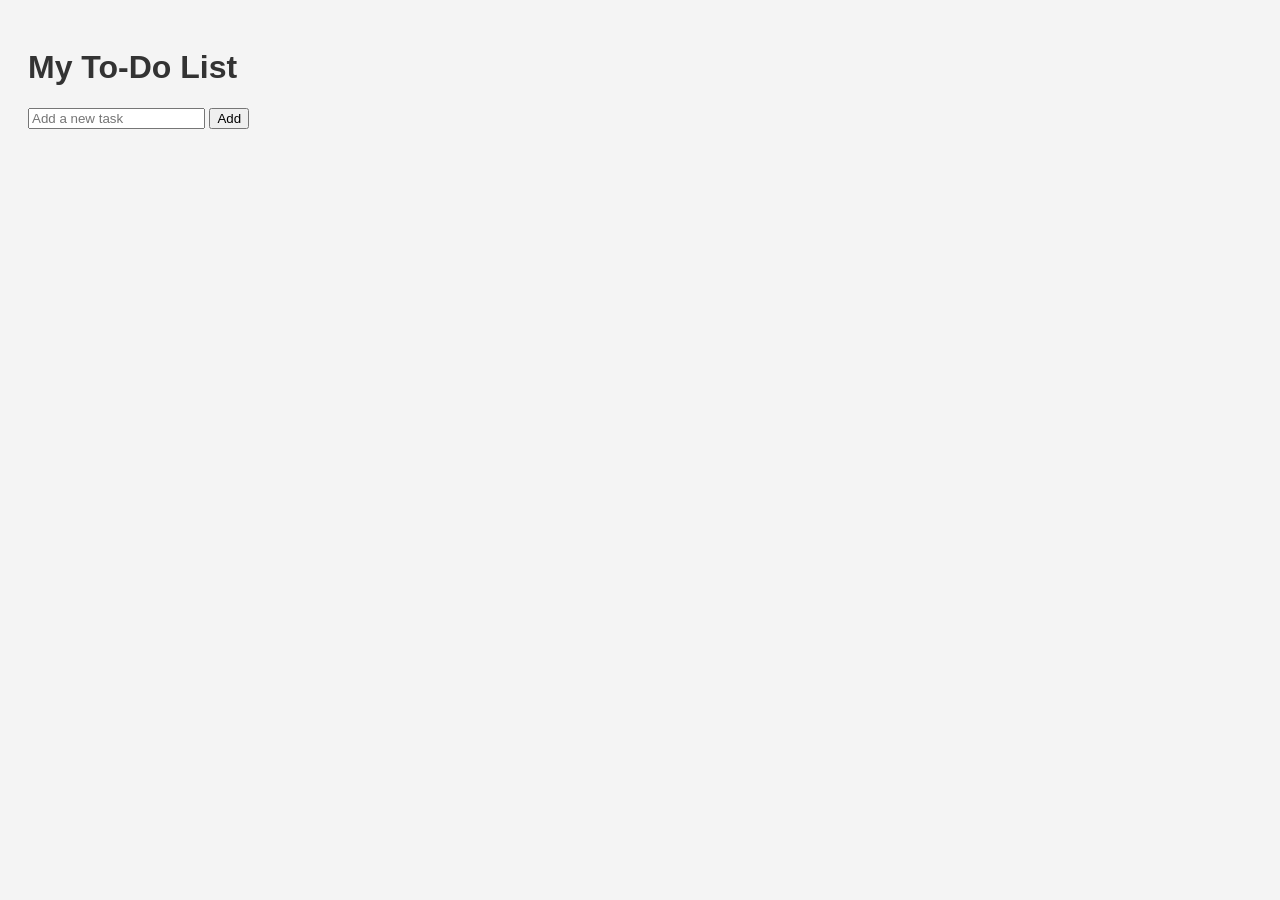
<file: todo.html>
<!DOCTYPE html>
<html lang="en">
<head>
    <meta charset="UTF-8">
    <meta name="viewport" content="width=device-width, initial-scale=1.0">
    <title>To-Do List App</title>
    <style>
        body {
            font-family: Arial, sans-serif;
            background: #f4f4f4;
            padding: 20px;
        }
        h1 {
            color: #333;
        }
        #todo-form { 
            margin-bottom: 20px;
        }
        #todo-list {
            list-style: none;
            padding: 0;
        }
        #todo-list li {
            background: #fff;
            margin: 5px 0;
            padding: 10px;
            border: 1px solid #ddd;
            display: flex;
            justify-content: space-between;
        }
    </style>
</head>
<body>
    <h1>My To-Do List</h1>
    <form id="todo-form">
        <input type="text" id="todo-input" placeholder="Add a new task" required>
        <button type="submit">Add</button>
    </form>
    <ul id="todo-list"></ul>
    <script>
        const form = document.getElementById('todo-form');
        const input = document.getElementById('todo-input');
        const todoList = document.getElementById('todo-list');

        // Load todos from local storage
        let todos = JSON.parse(localStorage.getItem('todos')) || [];

        function renderTodos() {
            todoList.innerHTML = '';
            todos.forEach((todo, index) => {
                const li = document.createElement('li');
                li.textContent = todo;
                const deleteButton = document.createElement('button');
                deleteButton.textContent = 'Delete';
                deleteButton.onclick = () => {
                    todos.splice(index, 1);
                    localStorage.setItem('todos', JSON.stringify(todos));
                    renderTodos();
                };
                li.appendChild(deleteButton);
                todoList.appendChild(li);
            });
        }

        form.addEventListener('submit', (e) => {
            e.preventDefault();
            const todoText = input.value;
            todos.push(todoText);
            localStorage.setItem('todos', JSON.stringify(todos));
            input.value = '';
            renderTodos();
        });

        // Initial render
        renderTodos();
    </script>
</body>
</html>
</file>
